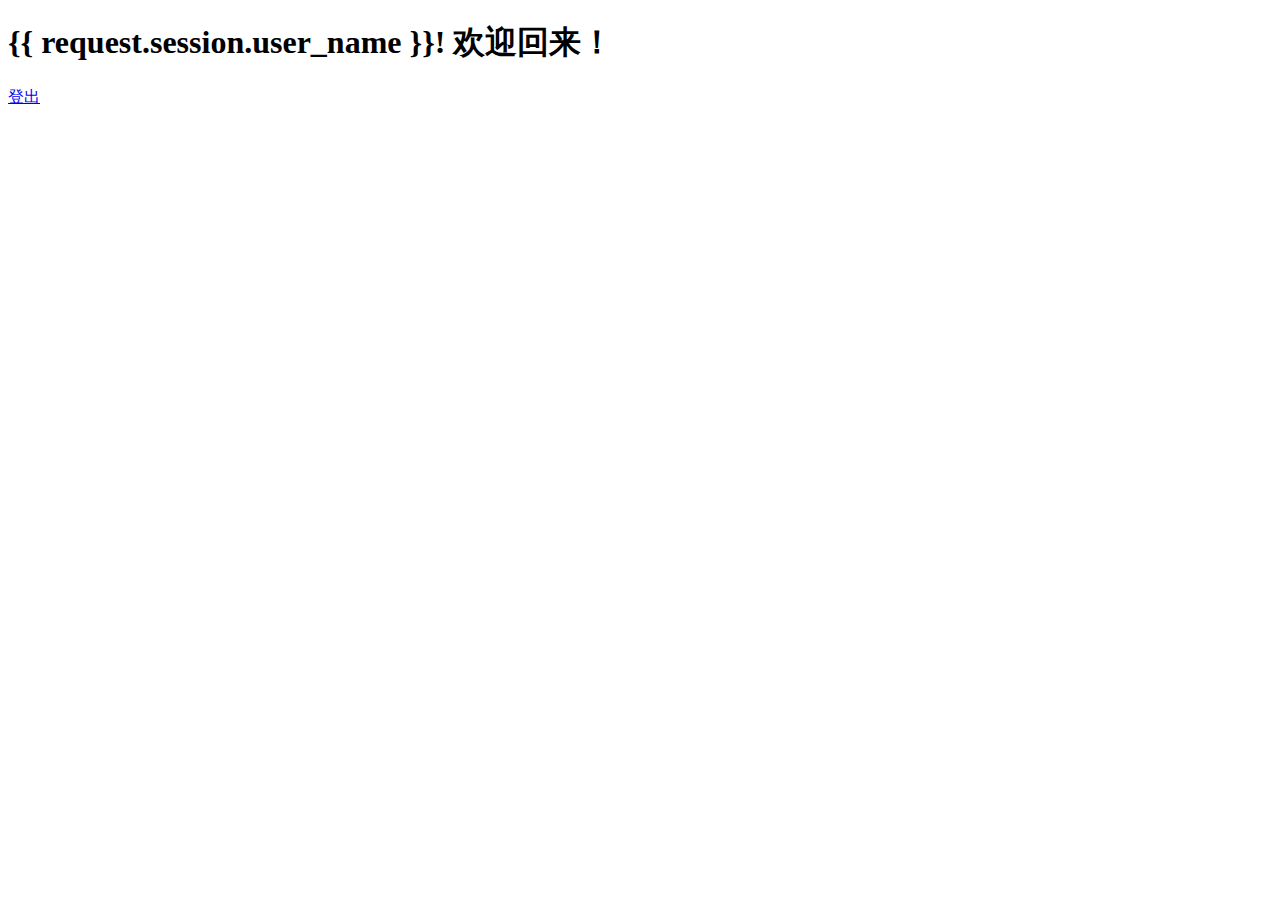
<file: login/templates/login/index.html>
<!--
# @Time    : 2020-01-26 16:26
# @Author  : 乐天派逗逗
# @Site    : Windows 10
# @File    : index.py
# @Software: PyCharm
# @Contact : 1584838420@qq.com
# @Features:
-->
<!DOCTYPE html>
<html lang="en">
<head>
    <meta charset="UTF-8">
    <title>主页</title>
</head>
<body>
    <h1>{{ request.session.user_name }}! 欢迎回来！</h1>
    <p>
        <a href="/logout/">登出</a>
    </p>
</body>
</html>
</file>
